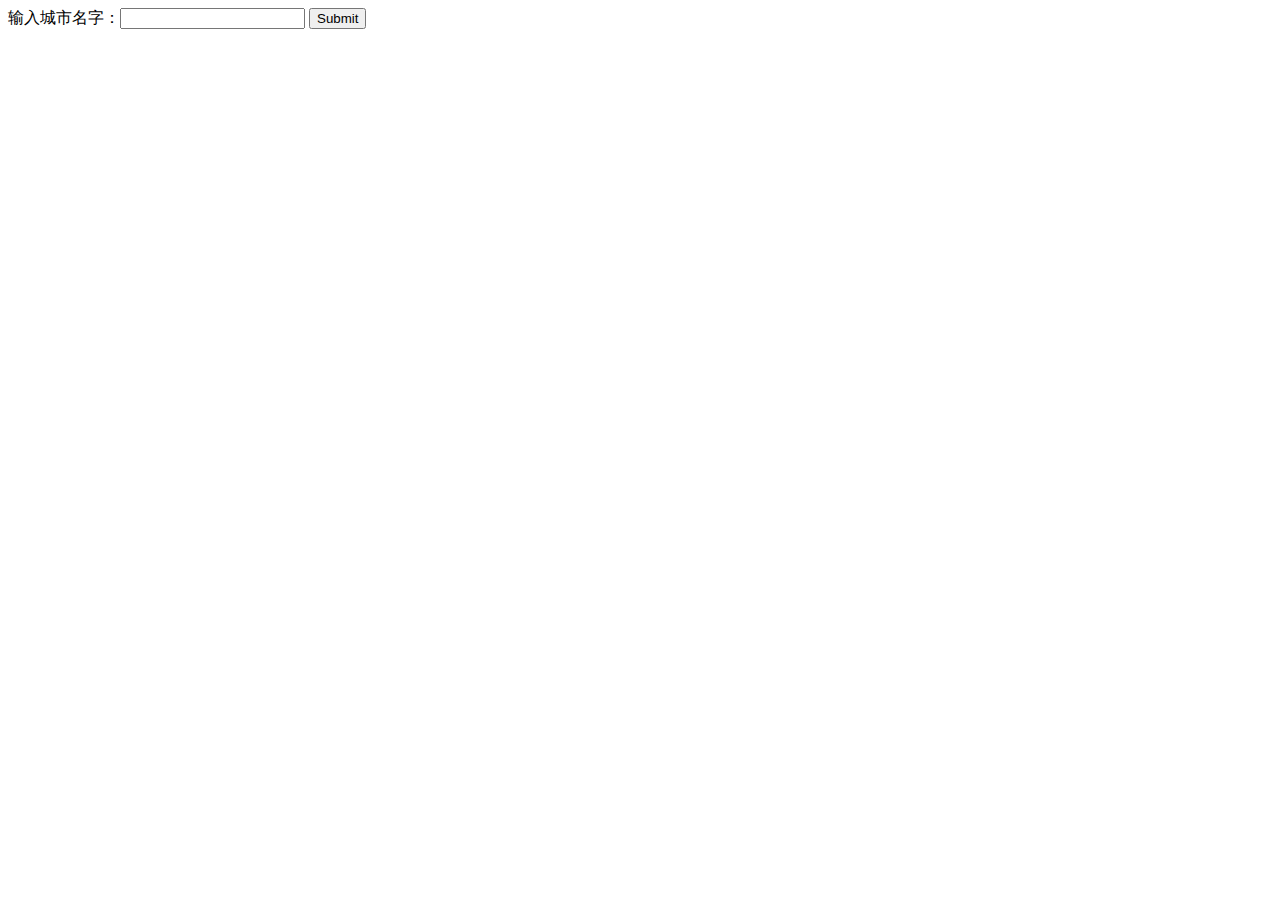
<file: views/tianqii.html>
<!DOCTYPE html>
<html>
<head>
	
	<title>天气查询</title>
	<meta charset="utf-8">
</head>
<body>
<form class="" action="tianqi.php" method="post">
	输入城市名字：<input type="text" name="cityname"></input>
	<input type="submit" name="确定"></input>
</form>
</body>
</html>
</file>
